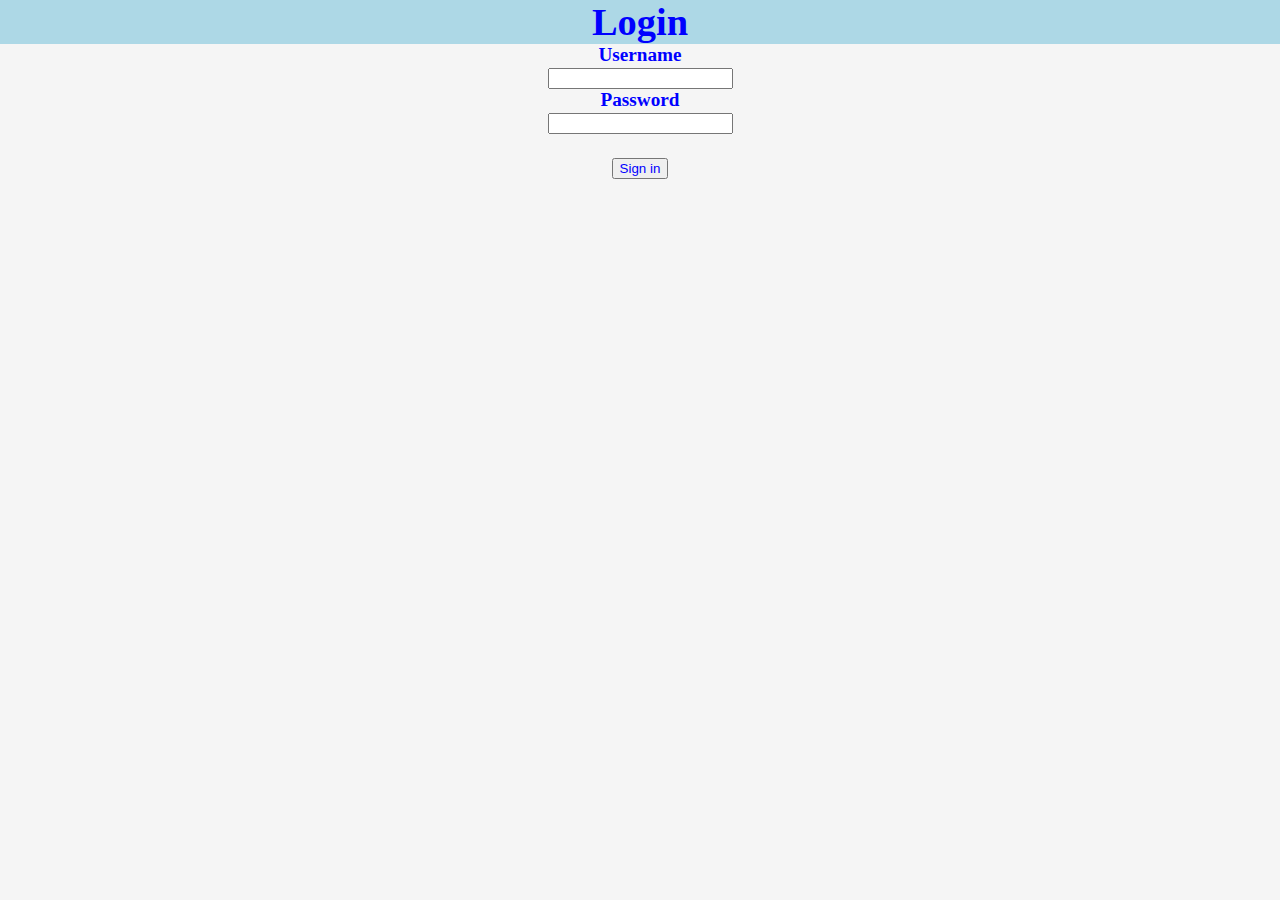
<file: login.html>
<!DOCTYPE html>
<html lang="en">
<head>
    <meta charset="UTF-8">
    <meta http-equiv="X-UA-Compatible" content="IE=edge">
    <meta name="viewport" content="width=device-width, initial-scale=1.0">
    <title>Document</title>
    <link rel="stylesheet" href="login.css">
</head>
<body>
    <div>
        <h1>Login</h1>
    </div>

    <div>
      <form action="https://www.example.com/login.php" method="get">
        <label for="Username">Username</label> <br>
        <input type="text" required> <br>
        <label for="Password">Password</label> <br>
        <input type="password" required> <br> <br>
        <button>Sign in</button>
      </form>
    </div>
</body>
</html>
</file>
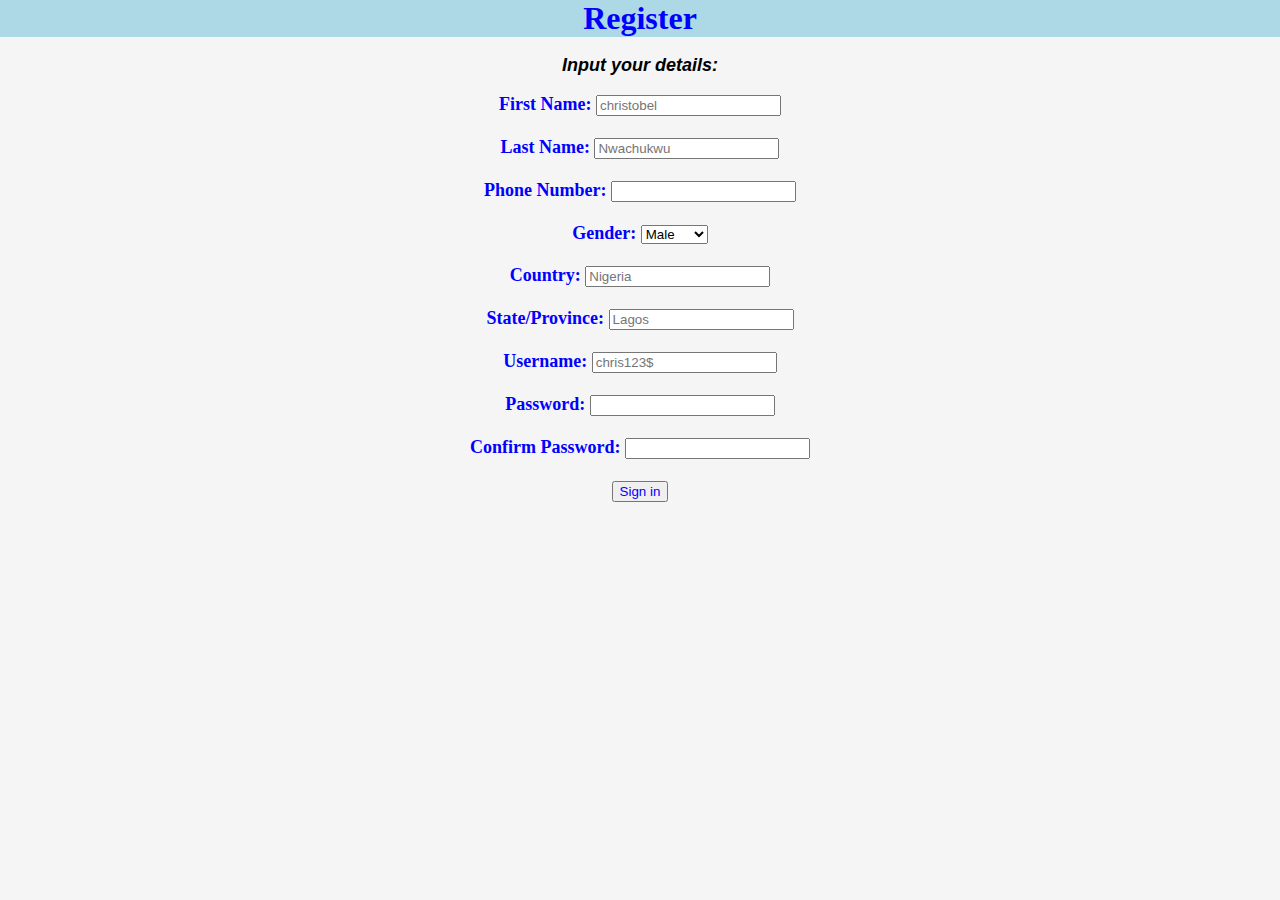
<file: register.html>
<!DOCTYPE html>
<html lang="en">
<head>
    <meta charset="UTF-8">
    <meta http-equiv="X-UA-Compatible" content="IE=edge">
    <meta name="viewport" content="width=device-width, initial-scale=1.0">
    <title>Document</title>
    <link rel="stylesheet" href="register.css">
</head>
<body>
    
  <div>
        <h1>Register</h1>
        <p>Input your  details:</p>
    </div>

    <div id="label">
        <form action="http://www.example.com/subcribe.php" method="get">
        <label for="first name">First Name:</label>
        <input type="text" required placeholder="christobel"> <br> <br>
        <label for="last name">Last Name:</label>
        <input type="text" required placeholder="Nwachukwu"> <br> <br>
        <label for="phone number">Phone Number:</label>
        <input type="Phone number" required> <br> <br>
        <label for="Gender">Gender:</label>
        <select name="Gender" id="">
            <option value="male">Male</option>
            <option value="female">Female</option>
            <option value="binary">Binary</option>
        </select> <br> <br>
        <label for="country">Country:</label>
        <input type="text" required placeholder="Nigeria"> <br> <br>
        <label for="State/Province">State/Province:</label>
        <input type="text" required placeholder="Lagos"> <br> <br>
        <label for="username">Username:</label>
        <input type="text" required placeholder="chris123$" max="14"> <br> <br>
        <label for="password">Password:</label>
        <input type="password" required checked> <br> <br>
        <label for="password">Confirm Password:</label>
        <input type="password" required> <br> <br>
        <button>Sign in</button>
    </div>
</body>
</html>
</file>
<file: login.css>
div{
    text-align: center;
    color: blue;
    font-size: larger;
    font-weight: bolder;
  

}
button{
    cursor: pointer;
  color: blue;
}

body{
    background-color: whitesmoke;
  margin: 0px;
  padding: 0px;
}
h1{
  background-color: lightblue;
  margin: 0px;
  padding: 0px;
}
</file>
<file: register.css>
h1{
    color: blue;
    text-align: center;
  background-color: lightblue;
  margin: 0px;
  padding:0px;
}

p{
    text-align: center;
    font-weight: bold;
    font-size: large;
    font-style: italic;
  font-family: Arial, Helvetica, sans-serif;
}
div#label{
    text-align: center;
    color: blue;
    font-size: large;
    font-weight: bold;
}
body{
    background-color: whitesmoke;
  margin: 0px;
  padding: 0px;
}
button{
    cursor: pointer;
  color: blue;
}
</file>
